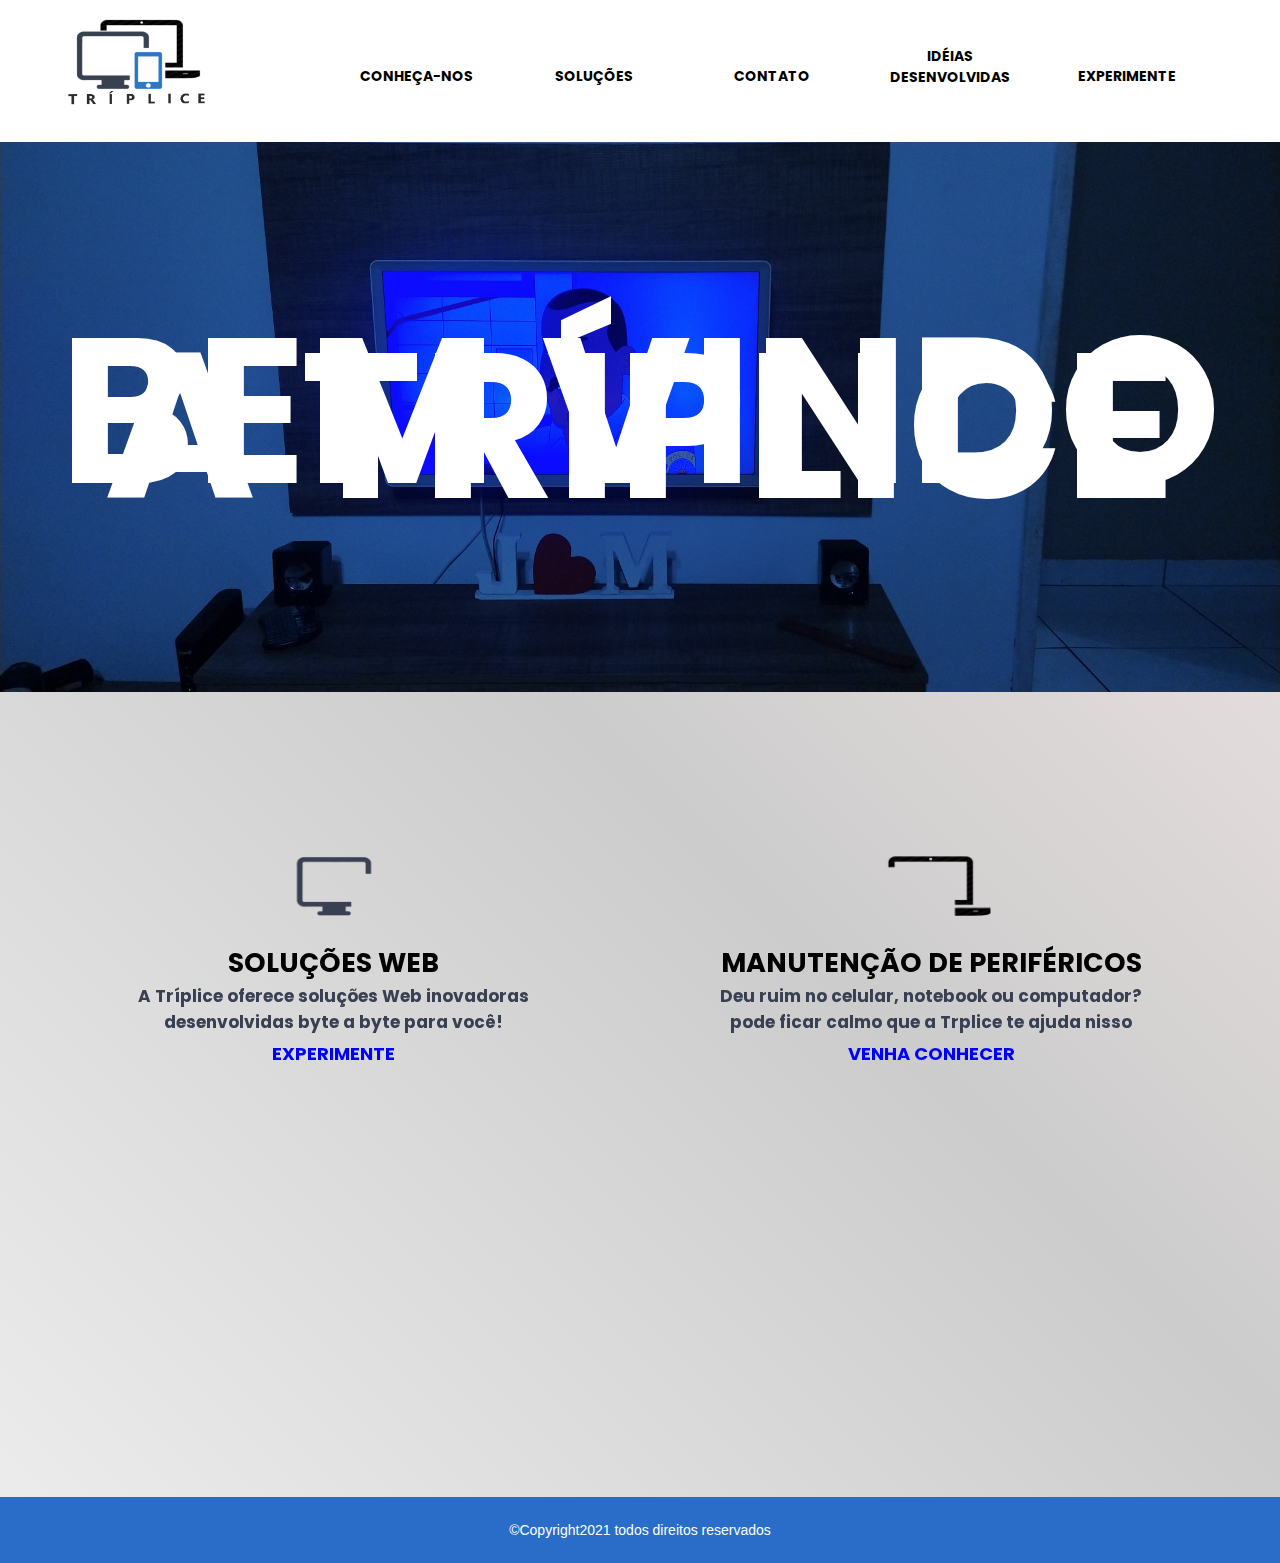
<file: index.html>
<!DOCTYPE html>
<html lang="en">
<head>
    <meta charset="UTF-8">
    <meta http-equiv="X-UA-Compatible" content="IE=edge">
    <meta name="viewport" content="width=device-width, initial-scale=1.0">
    <link rel="icon" href="./imagens/icon_logo_v1.png">
    <link rel="preconnect" href="https://fonts.googleapis.com">
<link rel="preconnect" href="https://fonts.gstatic.com" crossorigin>
<link href="https://fonts.googleapis.com/css2?family=Palanquin+Dark:wght@600&family=Poppins:wght@300;600&family=Sarala&display=swap" rel="stylesheet">
<link rel="stylesheet" href="https://unpkg.com/aos@next/dist/aos.css" />

<link rel="stylesheet" href="./stilo.css">
<script  src="https://code.jquery.com/jquery-3.6.0.js"></script>    
<script type="text/javascript">
    $(window).on('scroll', function(){
        if($(window).scrollTop()){
            $('nav').addClass('azul');
        }else{
            $('nav').removeClass('azul');
        }
    })
</script>

    <title>Tríplice</title>
</head>
<body class="gradient">   
    <section>
        <header>
                <nav>                    
                    <div>
                        <a href="index.html">
                            <img src="./imagens/logo_triplice_oficial_vf.png" width="146">  
                        </a>                            
                            </div>
                        <ul>
                            <li><strong><a href="#">CONHEÇA-NOS</a></strong></li>
                            <li><strong><a href="#">SOLUÇÕES</a></strong></li>           
                            <li><strong><a href="#">CONTATO</a></strong></li>
                            <li><strong><a href="#">IDÉIAS DESENVOLVIDAS</a></strong></li>
                            <li><strong><a href="#">EXPERIMENTE</a></strong></li>
                        </ul>
                </nav>
        </header> 
    </section>
    <script src="https://code.jquery.com/jquery-3.6.0.min.js"></script>
    <script type="text/javascript">
            $(window).on('scroll', function(){
            if($(window).scrollTop()){
                $('h1').addClass('letreiroatriplice');
            }else{
                $('nav').removeClass('azul');
            }
        })    
    </script>      
<div class="titulo_index" >                    
    <div id="text-block-bem-vinddo">                
        <img src="./imagens/IMG_20210820_010511.jpg" alt=""> 
        <h1 class="letreirobemvindo"><string>BEM VINDO</string></h1>
        <h1 class="letreiroTriplice"><string>A TRÍPLICE</string></h1>
    </div> 
  </div>
<br>
<main>
    <div class="container">
            <div class="cards">
                <div class="card card--1" data-aos="fade-right">
                    <img src="./imagens/monitor.png" alt="" width="150">
                    <strong><h1>SOLUÇÕES WEB</h1></strong>
                    <p><strong>
                        A Tríplice oferece soluções Web inovadoras </br> desenvolvidas
                        byte a byte para você!
                    </strong>                         
                    </p>
                    <button><strong>EXPERIMENTE</strong> </button>
                </div>           




            <div class="card card--2" data-aos="fade-left">
                <img src="./imagens/notebook.png" alt="" width="150">
                <strong><h1>MANUTENÇÃO DE PERIFÉRICOS</h1></strong>
                <p><strong>
                    Deu ruim no celular, notebook ou computador?</br> pode ficar calmo
                    que a Trplice te ajuda nisso
                    </strong>                                 
                </p>
                <button><strong>VENHA CONHECER</strong> </button>
            </div>               
            </div>
            <div class="card card--3" data-aos="fade-up">
                <img src="./imagens/Celular.png" alt="" width="200">
                <strong><h1>APLICATIVOS MOBILE</h1></strong>
                <p><strong>
                    Apps intuitivos com recursos atualizados, manuseabilidade</br> eficiente
                    para proporcionar o melhor do conforto. 
                </strong>                                 
                </p>
                <button><strong>EXPLORE</strong> </button>
            </div>
           
    </div>

</main>
<script src="https://unpkg.com/aos@next/dist/aos.js"></script>
  <script>
    AOS.init({
        duration: 500,
    }     
    );
  </script>

    <footer>
        <p>©Copyright2021 todos direitos reservados</p>
       
    </footer>
    

</body>
</html>
</file>
<file: stilo.css>
/**------------------Formatação em Geral ----------------------*/
*{
    margin: 0;
    padding: 0;
    
 }
 
 h1, h2, h3, h4, h5{
     margin: 0;
     font-family: Poppins;
     font-size: 30px;
     text-align: center;
     }
 
 
 
 p{
     font-size: 24px;
     text-align: center;
     font-family: Poppins;  
 }
 
 
 /**------------------Formatação Cabeçalho ----------------------*/
 
 body{
     font-family: Yomogi, cursive;
     
 }
 
 .gradient{
     
   /*  background: linear-gradient(70deg, #bef202, #88c425, #519448);
    azul jeans -  background: linear-gradient(70deg,rgb(41, 109, 201), #1c264a, #1e6075, rgb(57, 64, 82));
   verde natura - background: linear-gradient(70deg,#c8df9a, #aee08e, #95caa0, #6abdab, #329b96);
  sem uniforme - background: linear-gradient(70deg,rgb(114, 132, 158), #6f758a, #688f9b, rgb(123, 161, 255));
  azul legal - background: linear-gradient(180deg,#265a6a, #138098, #82b6c7,  #a8b484);
    background: linear-gradient(70deg, #00dffc, #00b4cc, #008c9e, #005f6b, #343838);**/

    font-family: Poppins;
    font-size: 30px;
    text-align: center;
    }



p{
    font-size: 24px;
    text-align: center;
    font-family: Poppins;  
}


/**------------------Formatação Cabeçalho ----------------------*/

body{
    font-family: Yomogi, cursive;
    
}

.gradient{
    
  /*  background: linear-gradient(70deg, #bef202, #88c425, #519448);
   azul jeans -  background: linear-gradient(70deg,rgb(41, 109, 201), #1c264a, #1e6075, rgb(57, 64, 82));
  verde natura - background: linear-gradient(70deg,#c8df9a, #aee08e, #95caa0, #6abdab, #329b96);
 sem uniforme - background: linear-gradient(70deg,rgb(114, 132, 158), #6f758a, #688f9b, rgb(123, 161, 255));
 azul legal - background: linear-gradient(180deg,#265a6a, #138098, #82b6c7,  #a8b484);
   background: linear-gradient(70deg, #00dffc, #00b4cc, #008c9e, #005f6b, #343838);**/
   

   background: linear-gradient(45deg,#e9e9e9ce, #cccccc, #faebeb);
 

  
  
}

header{
    margin-top: 0;
    position: fixed;
    width: 100%;

    
 
    background: linear-gradient(45deg,#e9e9e9ce, #cccccc, #faebeb);
  

 
   
   
 }
 
 header{
     margin-top: 0;
     position: fixed;
     width: 100%;
     
   
 }
 
 
 
 
 /**------------------Formatação NAV ----------------------*/
 
 nav{
     padding: 5px;
     display: flex;
     flex-direction: column;
     align-items: center;    
     background: white;
 }
 
 
 
 nav ul{
     list-style: none;
     padding: 0;
     display: flex;
     flex-direction: column;
     align-items: center;
     width: 100%; 
 }
 
 nav ul li{
    text-align: center;
    width: 100%;   
    padding: 5px;
    
 }
 
 
 nav ul li a{
   display: inline-block;
   padding: 0px;
   font-family: Poppins;
   font-size: 14px;  
   width: 100%;
   text-decoration: none;
   color: black;
   border-bottom: 3px solid transparent;
   transition: 768ms;
 }
 
 nav.azul img{
     width: 73px;    
     
 }
 
 nav img{
     margin-top: 5%;
     transition: 500ms;
 }
 
 
 
 @media screen and (min-width: 768px){
 
     nav{
         flex-direction: row;
         justify-content: space-around;
         background: white;
     }
     
     nav ul {
         flex-direction: row;
         width: 70%;
 
     }
 
 }
 
 @keyframes pisca{
     100%{
        opacity: 1;
     }50%{
         opacity: 0;
     }
 }
 
 nav a:hover{
     border-color: rgb(41, 109, 201);
 }
 
 /**------------------Formatação Letreiro ----------------------*/
 
 .letreirobemvindo{   
     margin-top: -35%;
     text-align: center;
     font-size: 206px;
     animation: faderBemVindo 3.3s 0s both;
     color: white;   
 }
 
 #text-block-bem-vinddo img{    
     width: 100%;
     margin-top: 8%;
 
 }
 
 h1.tiratitulo{    
     margin-top: -23%;    
     text-align: center;    
     color: white;  
 }
 
 
 .letreiroTriplice{  
     margin-top: -23%;
     font-size: 206px;
     text-align: center;     
     animation: faderTriplice 6s 0s none;
     color: white;
     
 }
 
 @keyframes faderBemVindo{
     from{
 opacity: 1;
     }
     to{
 opacity: 0;
     }
 }
 
 @keyframes faderTriplice{
     0%{
 opacity: 0;
     }
     50%{
 opacity: 0.01;
     }
     100%{
                 opacity: 1;
             }
 }
 
 @keyframes faderBemVindoEtriplice{
     from{
 opacity: 1;
     }
     to{
 opacity: 0;
     }
 }
 
 
 
 /*------------------Formatação geral Cards ----------------------*/
 
 .cards{ 
     position: static;   
     width: 100%;
     display: inline-block;
     
  }
  .card{
      
      border-radius: 10px; 
        
  }
  .card h1{
     font-size: 27px;
     color: black;
 }
 
 .card p{
     font-size: 17px;
     color: rgb(57, 64, 82);
     
 }
 
 .card button{   
     display: block;
     border: 0;     
     color: blue;   
     margin: 0 auto;       
     font-size: 18px;
     transition: 1000ms;
     background: transparent; 
     font-family: Poppins;
     padding: 5px;
     
 }
 
 /*------------------Formatação Geral Button Index ----------------------*/
 
 button:hover{
     
     cursor: pointer;
     font-size: 18px;
     box-shadow: 3px 10px 40px 2px rgb(57, 64, 82);
     border-radius: 10px;
     
     
 
 
 }
 
 /**------------------Formatação Index soluções web ----------------------*/
 
 
 .card.card--1{       
     margin-top: 15%;
     border-radius: 10px;
     padding: 10px;
     float: left;
     margin-left: 10%;
     
    
         
 }
 
 .card.card--1 img{
     display: block;
     margin: 0 auto;
     transition: 768ms;
 }
  
     /**------------------Formatação Index soluções Mobile ----------------------*/
 
  .card.card--2 img{
     display: block;
     margin: 0 auto;    
     transition: 768ms;
 }
 .card.card--2{    
     margin-top: 15%;
     border-radius: 10px;
     padding: 10px;
     float: right;
     margin-right: 10%;
 }
 
 
  /**------------------Formatação Index manutenção periféricos ----------------------*/
 
 .card.card--3 img{
      display: block;
      margin: 0 auto;    
      transition: 768ms;
      padding: -27%;;
 }
 .card.card--3{    
     width: 500px;
     margin-top: 0%;
     border-radius: 10px;
     padding: 15px;
     margin: 0 auto;
        
 }
 
 /**------------------Formatação Index footer ----------------------*/
 
 footer{
    margin-top: 5%;   
    background: rgb(41, 109, 201); 
    padding: 25px;   
 }
 
 footer p{
         
     
     color: white;
     font-size: 14px;
     font-family:'Arial Narrow Bold', sans-serif;
     
  }
 
 
 
 
 





/**------------------Formatação NAV ----------------------*/

nav{
    padding: 5px;
    display: flex;
    flex-direction: column;
    align-items: center;    
    background: white;
}



nav ul{
    list-style: none;
    padding: 0;
    display: flex;
    flex-direction: column;
    align-items: center;
    width: 100%; 
}

nav ul li{
   text-align: center;
   width: 100%;   
   padding: 5px;
   
}


nav ul li a{
  display: inline-block;
  padding: 0px;
  font-family: Poppins;
  font-size: 14px;  
  width: 100%;
  text-decoration: none;
  color: black;
  border-bottom: 3px solid transparent;
  transition: 768ms;
}

nav.azul img{
    width: 73px;    
    
}

nav img{
    margin-top: 5%;
    transition: 500ms;
}



@media screen and (min-width: 768px){

    nav{
        flex-direction: row;
        justify-content: space-around;
        background: white;
    }
    
    nav ul {
        flex-direction: row;
        width: 70%;

    }

}

@keyframes pisca{
    100%{
       opacity: 1;
    }50%{
        opacity: 0;
    }
}

nav a:hover{
    border-color: rgb(41, 109, 201);
}

/**------------------Formatação Letreiro ----------------------*/

.letreirobemvindo{   
    margin-top: -35%;
    text-align: center;
    font-size: 206px;
    animation: faderBemVindo 3.3s 0s both;
    color: white;   
}

#text-block-bem-vinddo img{    
    width: 100%;
    margin-top: 8%;

}

h1.tiratitulo{    
    margin-top: -23%;    
    text-align: center;    
    color: white;  
}


.letreiroTriplice{  
    margin-top: -23%;
    font-size: 206px;
    text-align: center;     
    animation: faderTriplice 6s 0s none;
    color: white;
    
}

@keyframes faderBemVindo{
    from{
opacity: 1;
    }
    to{
opacity: 0;
    }
}

@keyframes faderTriplice{
    0%{
opacity: 0;
    }
    50%{
opacity: 0.01;
    }
    100%{
                opacity: 1;
            }
}

@keyframes faderBemVindoEtriplice{
    from{
opacity: 1;
    }
    to{
opacity: 0;
    }
}



/*------------------Formatação geral Cards ----------------------*/

.cards{ 
    position: static;   
    width: 100%;
    display: inline-block;
    
 }
 .card{
     
     border-radius: 10px; 
       
 }
 .card h1{
    font-size: 27px;
    color: black;
}

.card p{
    font-size: 17px;
    color: rgb(57, 64, 82);
    
}

.card button{   
    display: block;
    border: 0;     
    color: blue;   
    margin: 0 auto;       
    font-size: 18px;
    transition: 1000ms;
    background: transparent; 
    font-family: Poppins;
    padding: 5px;
    
}

/*------------------Formatação Geral Button Index ----------------------*/

button:hover{
    
    cursor: pointer;
    font-size: 18px;
    box-shadow: 3px 10px 40px 2px rgb(57, 64, 82);
    border-radius: 10px;
    
    


}

/**------------------Formatação Index soluções web ----------------------*/


.card.card--1{       
    margin-top: 15%;
    border-radius: 10px;
    padding: 10px;
    float: left;
    margin-left: 10%;
    
   
        
}

.card.card--1 img{
    display: block;
    margin: 0 auto;
    transition: 768ms;
}
 
    /**------------------Formatação Index soluções Mobile ----------------------*/

 .card.card--2 img{
    display: block;
    margin: 0 auto;    
    transition: 768ms;
}
.card.card--2{    
    margin-top: 15%;
    border-radius: 10px;
    padding: 10px;
    float: right;
    margin-right: 10%;
}


 /**------------------Formatação Index manutenção periféricos ----------------------*/

.card.card--3 img{
     display: block;
     margin: 0 auto;    
     transition: 768ms;
     padding: -27%;;
}
.card.card--3{    
    width: 500px;
    margin-top: 0%;
    border-radius: 10px;
    padding: 15px;
    margin: 0 auto;
       
}

/**------------------Formatação Index footer ----------------------*/

footer{
   margin-top: 5%;   
   background: rgb(41, 109, 201); 
   padding: 25px;   
}

footer p{
        
    
    color: white;
    font-size: 14px;
    font-family:'Arial Narrow Bold', sans-serif;
    
 }
</file>
